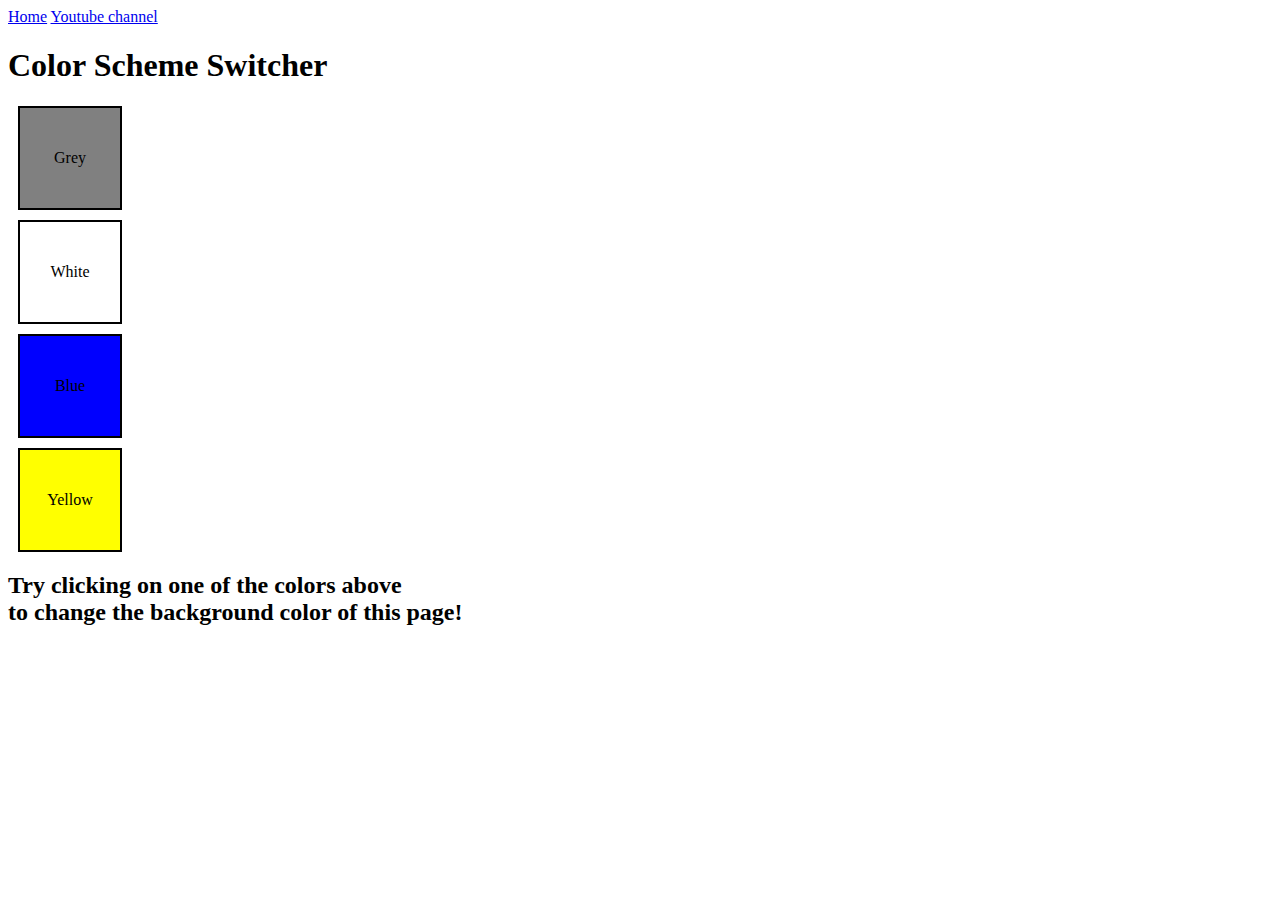
<file: 07-project/project-1/index.html>
<!DOCTYPE html>
<html lang="en">
  <head>
    <meta charset="UTF-8" />
    <meta name="viewport" content="width=device-width, initial-scale=1.0" />
    <meta http-equiv="X-UA-Compatible" content="ie=edge" />
    <link rel="stylesheet" href="style.css" />
    <title>JavaScript Background Color Switcher</title>
  </head>
  <body>
    <nav>
      <a href="/" aria-current="page">Home</a>
      <a target="_blank" href="https://www.youtube.com/@chaiaurcode"
        >Youtube channel</a
      >
    </nav>
    <div class="canvas">
      <!-- <a
        style="
          background-color: #fff;
          padding: 10px 30px;
          border-radius: 8px;
          color: #212121;
          text-decoration: none;
          border: 2px solid #212121;
        "
        href="../index.html"
        >Back to Home Page</a
      > -->
      <h1>Color Scheme Switcher</h1>
      <span class="button" id="grey">Grey</span>
      <span class="button" id="white">White</span>
      <span class="button" id="blue">Blue</span>
      <span class="button" id="yellow">Yellow</span>
      <h2>
        Try clicking on one of the colors above
        <span>to change the background color of this page!</span>
      </h2>
    </div>
    <script src="solotion.js"></script>
  </body>
</html>
</file>
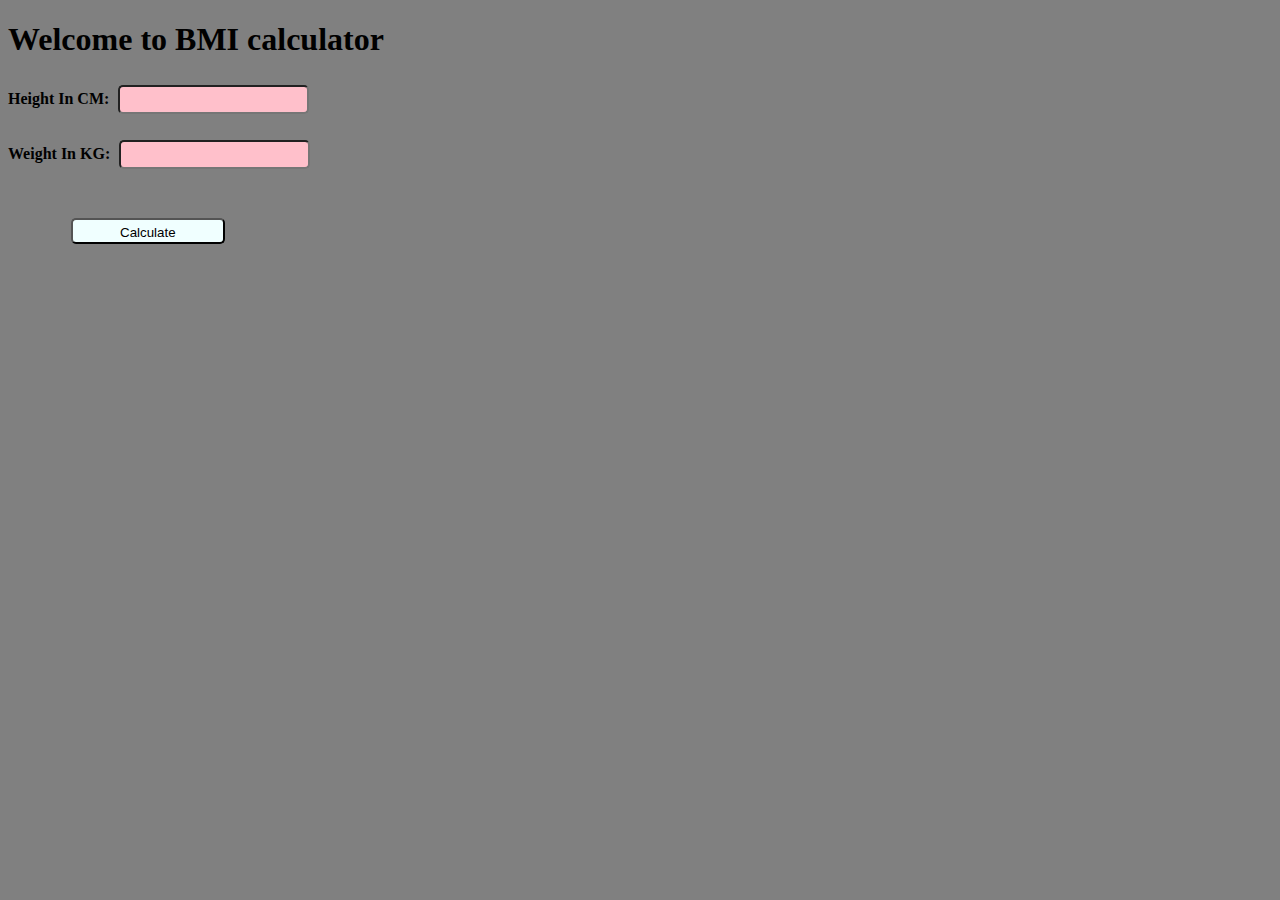
<file: 07-project/Project-2/index.html>
<!DOCTYPE html>
<html lang="en">
<head>
    <meta charset="UTF-8">
    <meta name="viewport" content="width=device-width, initial-scale=1.0">
    <title>BMI calculator</title>
    <link rel="stylesheet" href="style.css">
</head>
<body>

    <h1>Welcome to BMI calculator</h1>

    <form>
        <p><label><b>Height In CM: </b></label> <Input type="text" id="height"></Input></p>
        <p><label><b>Weight In KG: </b></label> <Input type="text" id="weight"></Input></p>

        <button>Calculate</button>
        <div class="result"></div>

        <div class="guide"></div>


    </form>

    <script src="Solution.js"></script>

    
    
</body>
</html>
</file>
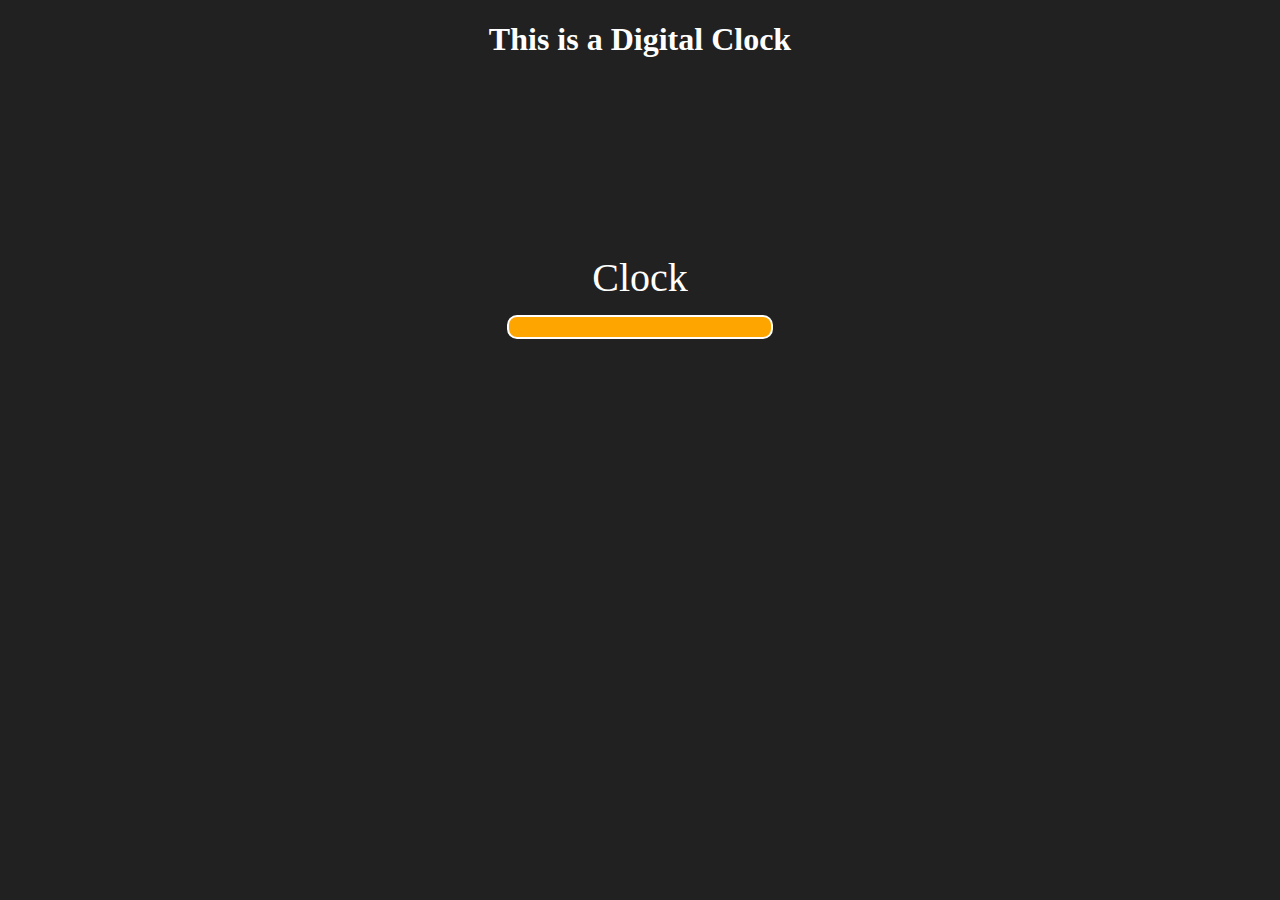
<file: 07-project/project-3/index.html>
<!DOCTYPE html>
<html lang="en">
<head>
    <meta charset="UTF-8">
    <meta name="viewport" content="width=device-width, initial-scale=1.0">
    <title>Digital Clock</title>
    <link rel="stylesheet" href="style.css">
</head>
<body>
    <h1>This is a Digital Clock</h1>

    <div class="center">
        <div class="banner"><span>Clock</span></div>

        <div class="clock"></div>
    </div>
    
    <script src="solution.js"></script>
</body>
</html>
</file>
<file: 07-project/project-1/style.css>
span{
    display: flex;
    flex-wrap: wrap;   
}

.button{
    
    width: 100px;
    height: 100px;
    align-items: center;
    border: solid black 2px;
    /* display: inline-block; */
    margin: 10px;
    text-align: center;
    justify-content: center;
}

#grey{
    background-color: grey;
}
#white{
    background-color: white;
}
#blue{
    background-color: blue;
}
#yellow{
    background-color: yellow;
}
</file>
<file: 07-project/Project-2/style.css>
body{
    background-color: grey;
}
input{
    border-radius: 5px;
    background-color: pink;
    padding: 5px;
    margin: 5px;
}
button{
    padding: 5px;
    margin: 28px;
    height: 26px;
    width: 12vw;
    margin-left: 63px;
    background-color: azure;
    border-radius: 5px;
}
</file>
<file: 07-project/project-3/style.css>
h1{
    text-align: center;
}
body{
    background-color: #212121;
    color: #fff;
}
.center{
    display: flex;
    text-align: center;
    justify-content: center;
    text-align: center;
    height: 50vh;
    flex-direction: column;
}
span{
    font-size: 40px;
    margin: 2px;
}

.clock{
    font-size: 50px;
    border: solid white 2px;
    border-radius: 10px;
    background-color: orange;
    padding: 10px;
    margin: 14px 39vw 16px;
}
</file>
